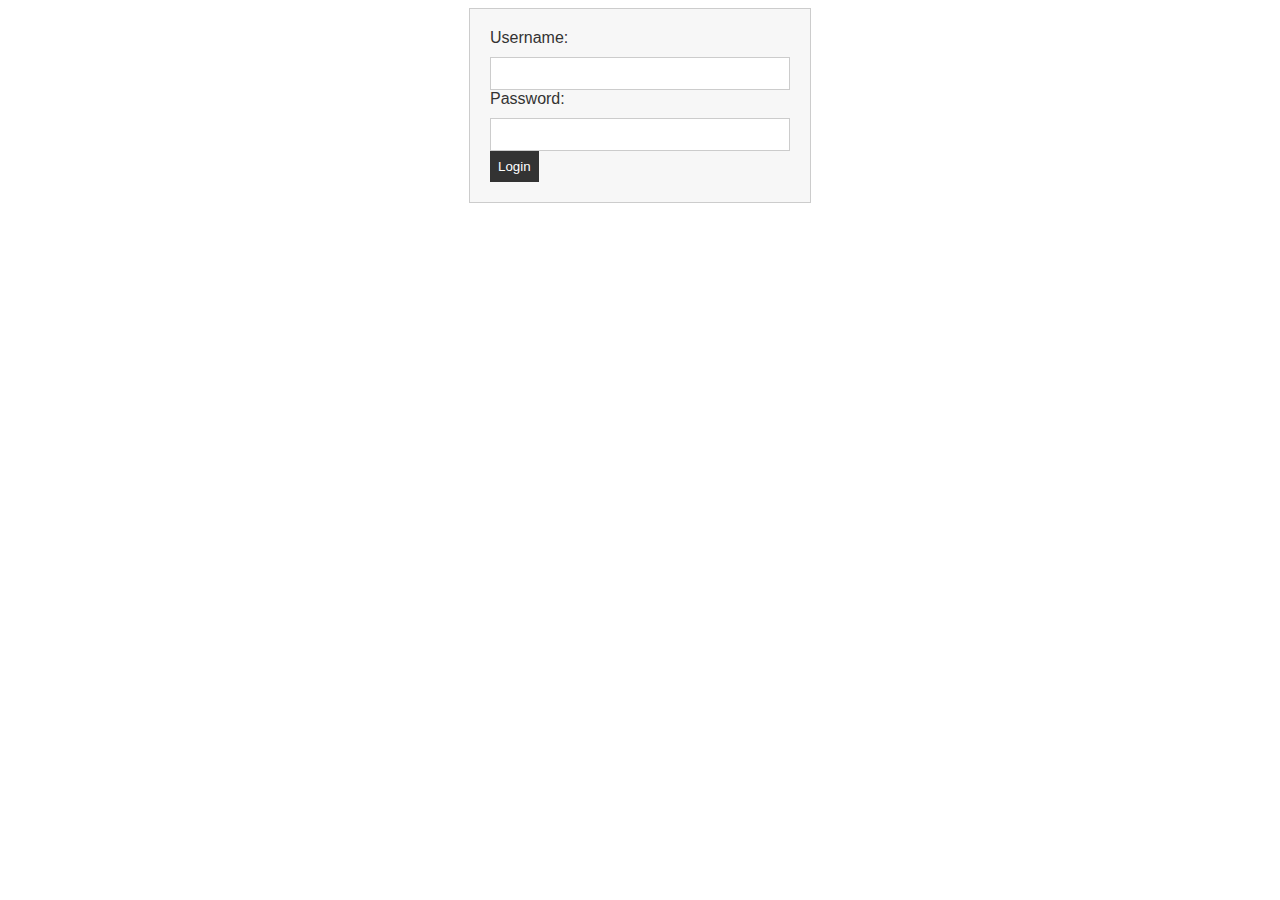
<file: server/index.html>
<!DOCTYPE html>
<html>
<head>
  <title>Login Form</title>
  <link rel="stylesheet" href="style.css" />
</head>
<body>
  <form>
    <label>Username:</label>
    <input type="text" id="username" />
    <label>Password:</label>
    <input type="password" id="password" />
    <button type="submit" onclick="sendLoginRequest()">Login</button>
  </form>

  <script src="index.js"></script>
</body>
</html>
</file>
<file: server/style.css>
body {
    font-family: sans-serif;
    color: #333;
  }
  
  form {
    width: 300px;
    margin: 0 auto;
    padding: 20px;
    background: #f7f7f7;
    border: 1px solid #ccc;
  }
  
  label {
    display: block;
    margin-bottom: 10px;
  }
  
  input[type="text"],
  input[type="password"] {
    width: 100%;
    padding: 8px;
    border: 1px solid #ccc;
    box-sizing: border-box;
  }
  
  button[type="submit"] {
    background: #333;
    color: #fff;
    padding: 8px;
    border: none;
    cursor: pointer;
  }
</file>
